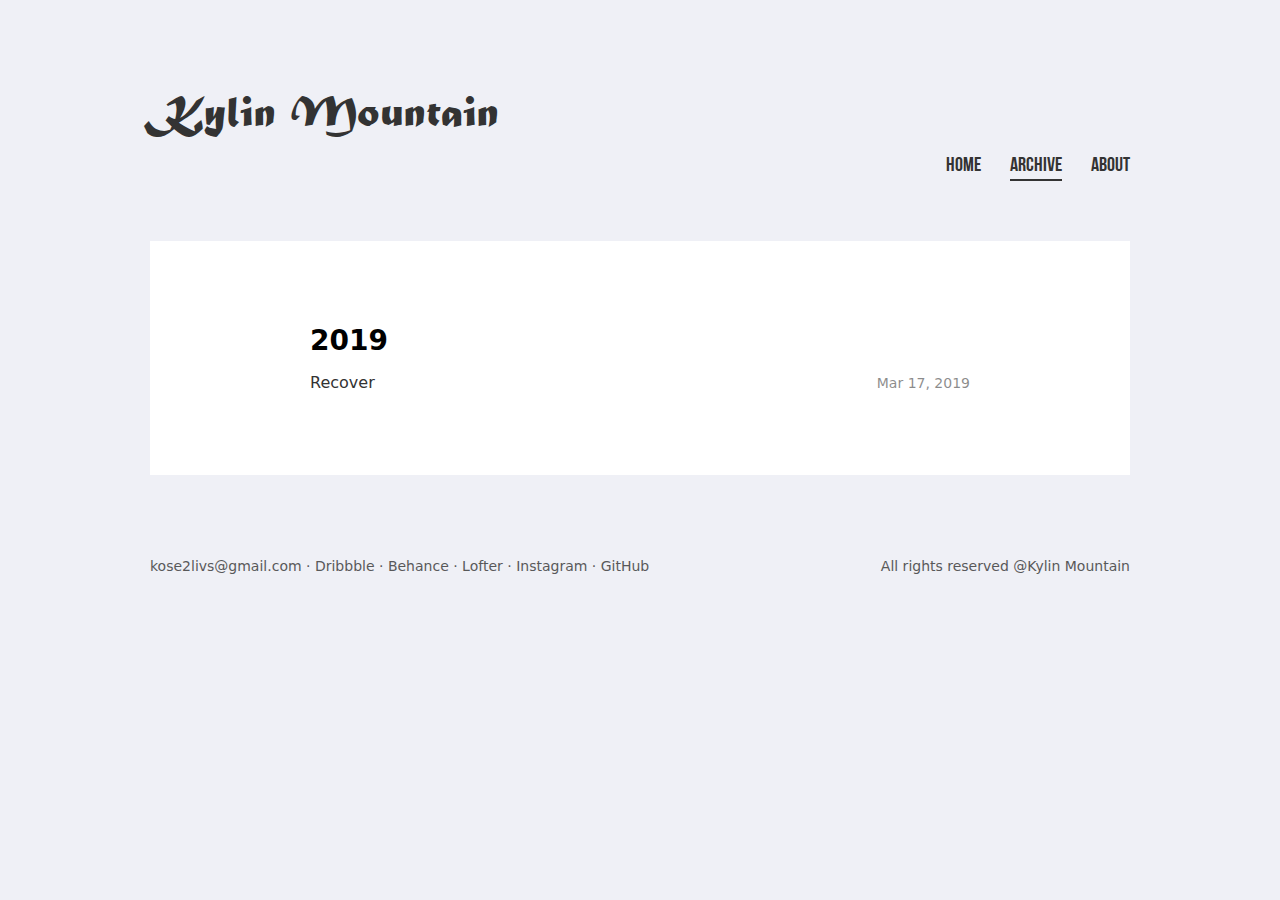
<file: archives/index.html>
<!DOCTYPE html>
<html>
<head><meta name="generator" content="Hexo 3.8.0">
  <meta charset="utf-8">
  
  <title>Archives | Kylin</title>
  <meta name="viewport" content="width=device-width, initial-scale=1, maximum-scale=1">
  <meta name="description" content="An AllStack Software Engineer">
<meta name="keywords" content="Android Spring 机器学习 Docker">
<meta property="og:type" content="website">
<meta property="og:title" content="Kylin">
<meta property="og:url" content="http://yoursite.com/archives/index.html">
<meta property="og:site_name" content="Kylin">
<meta property="og:description" content="An AllStack Software Engineer">
<meta property="og:locale" content="default">
<meta name="twitter:card" content="summary">
<meta name="twitter:title" content="Kylin">
<meta name="twitter:description" content="An AllStack Software Engineer">
  
  <link rel="stylesheet" href="../css/index.css">
  <link href="/css/vibrant-ink.css" type="text/css" rel="stylesheet">
<script src="https://cdn.staticfile.org/jquery/1.10.2/jquery.min.js"></script>
</head>
</html>
<body style="


  background-color: #eff0f6

">
  <div id="container">
    <nav id="nav">
  <header class="header">
    <a href="/" class="title">Kylin Mountain</a>
  </header>
  <div class="ctnWrap">
    <div class="icons">
      
        
          
            <a href="https://www.zhihu.com/people/mountain-kylin/activities" target="_blank" class="nav-icn iconfont icon-dribbble"></a>
          
        
          
            <a href="https://www.weibo.com/p/1005051841828133/home" target="_blank" class="nav-icn iconfont icon-behance"></a>
          
        
          
            <a href="https://www.kaggle.com/kylingu" target="_blank" class="nav-icn iconfont icon-lofter"></a>
          
        
          
            <a href="https://www.instagram.com/clovertuan/" target="_blank" class="nav-icn iconfont icon-instagram"></a>
          
        
          
            <a href="https://github.com/KylinGu" target="_blank" class="nav-icn iconfont icon-github"></a>
          
        
      
    </div>
    <div class="menu">
      
        
            <a href="../index.html" class="nav-menu ">HOME</a>
          
        
            <a href="../archives" class="nav-menu z-active">ARCHIVE</a>
          
        
            <a href="../about" class="nav-menu ">ABOUT</a>
          
        
      
    </div>
  </div>
</nav>
    <div id="main"><section class="archive">
  
  
    <section class="archive-category">
      <h1 class="title">2019</h1>
      <ul class="menu">
        
          <li>
            <a href="../2019/03/17/Recover/">Recover</a>
            <span class="date">Mar 17, 2019</span>
          </li>
        
      </ul>
    </section>
  
</section>

</div>
    <footer id="footer" class="f-cf">
  kose2livs@gmail.com
  
    
      
        · <a href="https://www.zhihu.com/people/mountain-kylin/activities" target="_blank" class="nav-icn">Dribbble</a>
      
    
      
        · <a href="https://www.weibo.com/p/1005051841828133/home" target="_blank" class="nav-icn">Behance</a>
      
    
      
        · <a href="https://www.kaggle.com/kylingu" target="_blank" class="nav-icn">Lofter</a>
      
    
      
        · <a href="https://www.instagram.com/clovertuan/" target="_blank" class="nav-icn">Instagram</a>
      
    
      
        · <a href="https://github.com/KylinGu" target="_blank" class="nav-icn">GitHub</a>
      
    
  
  <span class="copyright">All rights reserved @Kylin Mountain</span>

  

</footer>
  </div>

<script type="text/javascript" src="/scripts/prettify.js"></script>
  <script type="text/javascript">
	$(window).load(function(){
		$('pre').addClass('prettyprint').attr('style', 'overflow:auto;');
		prettyPrint();
	})
</script>	
</body>
</html>
</file>
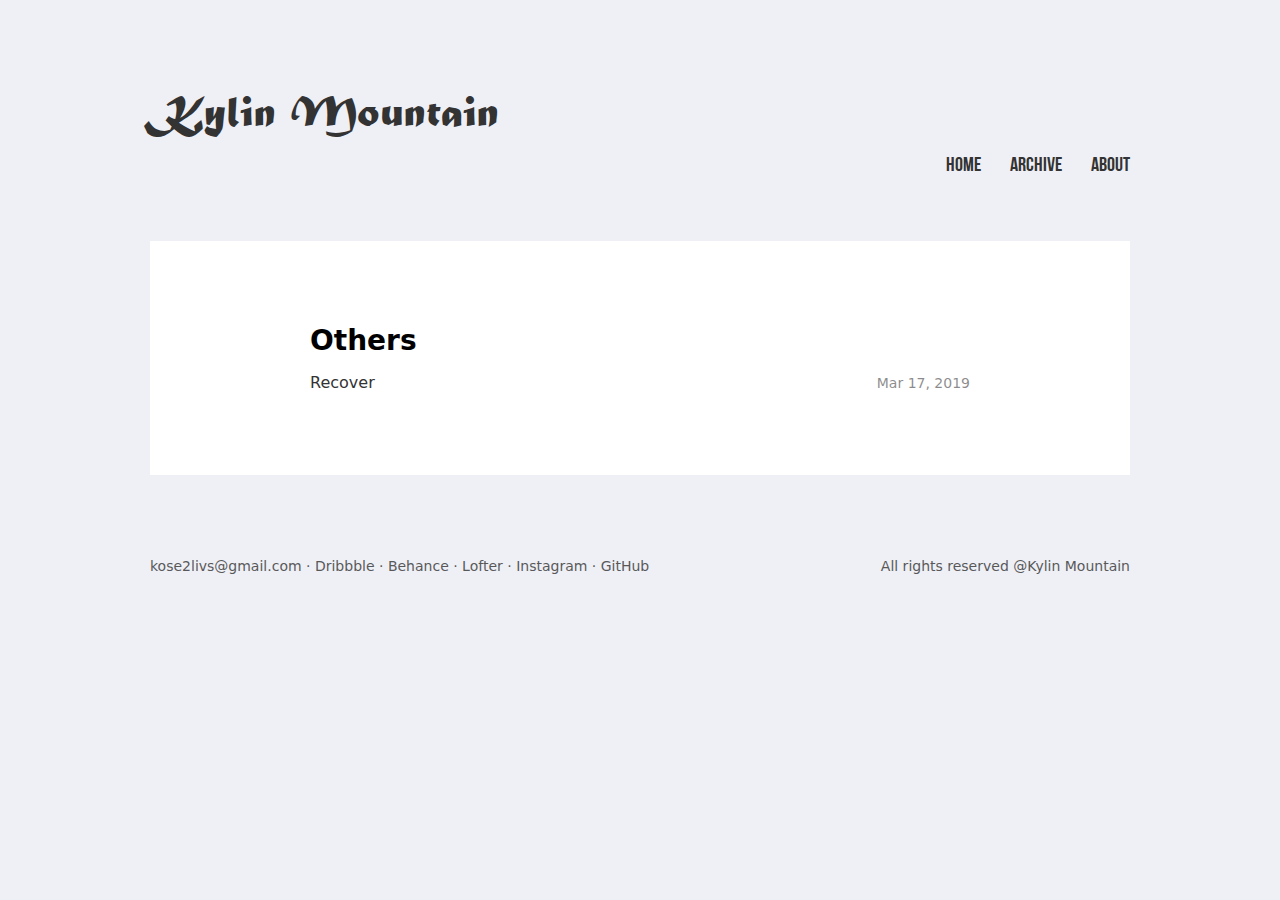
<file: categories/index.html>
<!DOCTYPE html>
<html>
<head><meta name="generator" content="Hexo 3.8.0">
  <meta charset="utf-8">
  
  <title>Kylin</title>
  <meta name="viewport" content="width=device-width, initial-scale=1, maximum-scale=1">
  <meta name="description" content="An AllStack Software Engineer">
<meta name="keywords" content="Android Spring 机器学习 Docker">
<meta property="og:type" content="website">
<meta property="og:title" content="Kylin">
<meta property="og:url" content="http://yoursite.com/categories/index.html">
<meta property="og:site_name" content="Kylin">
<meta property="og:description" content="An AllStack Software Engineer">
<meta property="og:locale" content="default">
<meta name="twitter:card" content="summary">
<meta name="twitter:title" content="Kylin">
<meta name="twitter:description" content="An AllStack Software Engineer">
  
  <link rel="stylesheet" href="../css/index.css">
  <link href="/css/vibrant-ink.css" type="text/css" rel="stylesheet">
<script src="https://cdn.staticfile.org/jquery/1.10.2/jquery.min.js"></script>
</head>
</html>
<body style="


  background-color: #eff0f6

">
  <div id="container">
    <nav id="nav">
  <header class="header">
    <a href="/" class="title">Kylin Mountain</a>
  </header>
  <div class="ctnWrap">
    <div class="icons">
      
        
          
            <a href="https://www.zhihu.com/people/mountain-kylin/activities" target="_blank" class="nav-icn iconfont icon-dribbble"></a>
          
        
          
            <a href="https://www.weibo.com/p/1005051841828133/home" target="_blank" class="nav-icn iconfont icon-behance"></a>
          
        
          
            <a href="https://www.kaggle.com/kylingu" target="_blank" class="nav-icn iconfont icon-lofter"></a>
          
        
          
            <a href="https://www.instagram.com/clovertuan/" target="_blank" class="nav-icn iconfont icon-instagram"></a>
          
        
          
            <a href="https://github.com/KylinGu" target="_blank" class="nav-icn iconfont icon-github"></a>
          
        
      
    </div>
    <div class="menu">
      
        
            <a href="../index.html" class="nav-menu ">HOME</a>
          
        
            <a href="../archives" class="nav-menu ">ARCHIVE</a>
          
        
            <a href="../about" class="nav-menu ">ABOUT</a>
          
        
      
    </div>
  </div>
</nav>
    <div id="main">
  
  <section class="archive">
    
      <section class="archive-category">
        <h1 class="title">Others</h1>
        <ul class="menu">
          
            <li>
              <a href="../2019/03/17/Recover/">Recover</a>
              <span class="date">Mar 17, 2019</span>
            </li>
          
        </ul>
      </section>
    
  </section>


</div>
    <footer id="footer" class="f-cf">
  kose2livs@gmail.com
  
    
      
        · <a href="https://www.zhihu.com/people/mountain-kylin/activities" target="_blank" class="nav-icn">Dribbble</a>
      
    
      
        · <a href="https://www.weibo.com/p/1005051841828133/home" target="_blank" class="nav-icn">Behance</a>
      
    
      
        · <a href="https://www.kaggle.com/kylingu" target="_blank" class="nav-icn">Lofter</a>
      
    
      
        · <a href="https://www.instagram.com/clovertuan/" target="_blank" class="nav-icn">Instagram</a>
      
    
      
        · <a href="https://github.com/KylinGu" target="_blank" class="nav-icn">GitHub</a>
      
    
  
  <span class="copyright">All rights reserved @Kylin Mountain</span>

  

</footer>
  </div>

<script type="text/javascript" src="/scripts/prettify.js"></script>
  <script type="text/javascript">
	$(window).load(function(){
		$('pre').addClass('prettyprint').attr('style', 'overflow:auto;');
		prettyPrint();
	})
</script>	
</body>
</html>
</file>
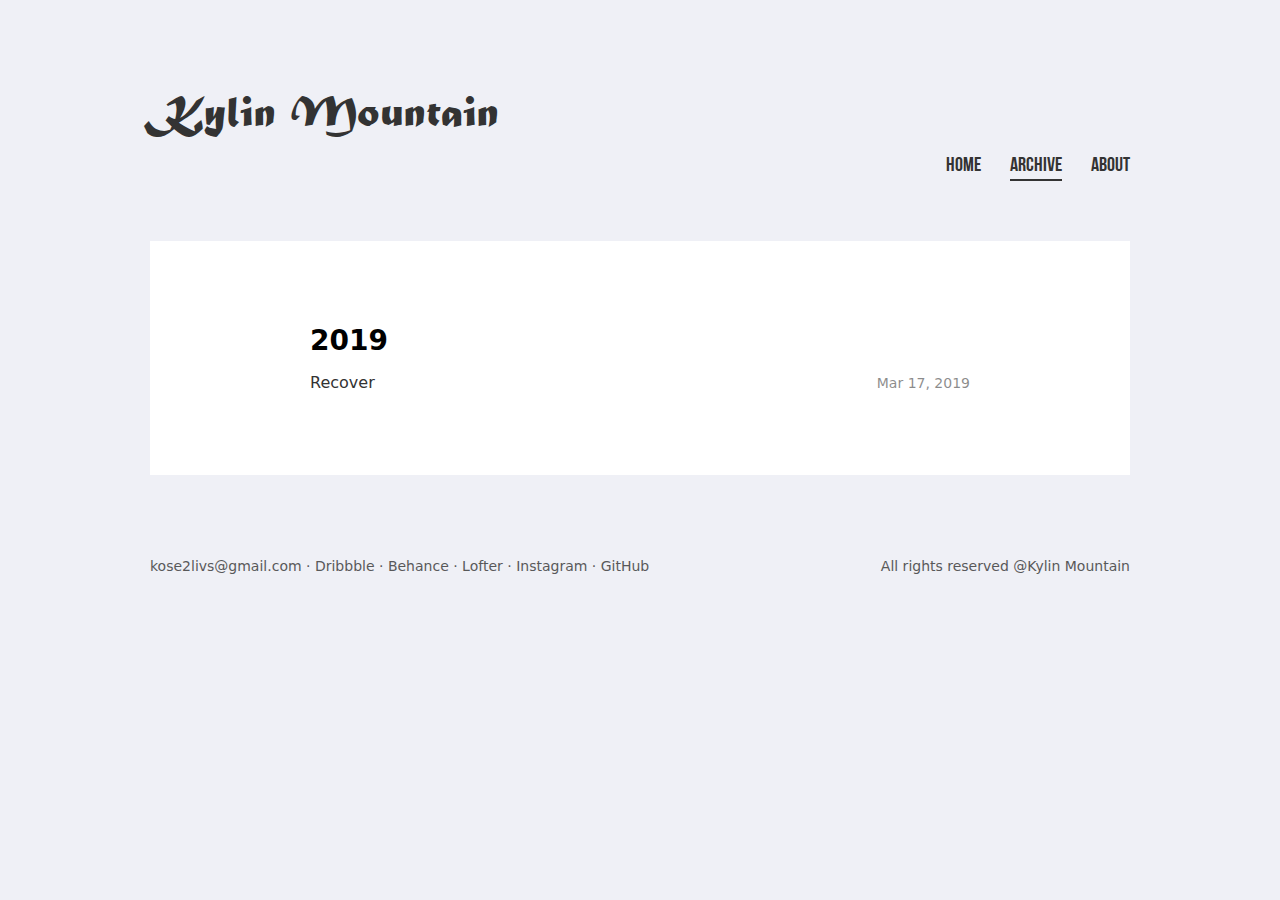
<file: archives/2019/index.html>
<!DOCTYPE html>
<html>
<head><meta name="generator" content="Hexo 3.8.0">
  <meta charset="utf-8">
  
  <title>Archives: 2019 | Kylin</title>
  <meta name="viewport" content="width=device-width, initial-scale=1, maximum-scale=1">
  <meta name="description" content="An AllStack Software Engineer">
<meta name="keywords" content="Android Spring 机器学习 Docker">
<meta property="og:type" content="website">
<meta property="og:title" content="Kylin">
<meta property="og:url" content="http://yoursite.com/archives/2019/index.html">
<meta property="og:site_name" content="Kylin">
<meta property="og:description" content="An AllStack Software Engineer">
<meta property="og:locale" content="default">
<meta name="twitter:card" content="summary">
<meta name="twitter:title" content="Kylin">
<meta name="twitter:description" content="An AllStack Software Engineer">
  
  <link rel="stylesheet" href="../../css/index.css">
  <link href="/css/vibrant-ink.css" type="text/css" rel="stylesheet">
<script src="https://cdn.staticfile.org/jquery/1.10.2/jquery.min.js"></script>
</head>
</html>
<body style="


  background-color: #eff0f6

">
  <div id="container">
    <nav id="nav">
  <header class="header">
    <a href="/" class="title">Kylin Mountain</a>
  </header>
  <div class="ctnWrap">
    <div class="icons">
      
        
          
            <a href="https://www.zhihu.com/people/mountain-kylin/activities" target="_blank" class="nav-icn iconfont icon-dribbble"></a>
          
        
          
            <a href="https://www.weibo.com/p/1005051841828133/home" target="_blank" class="nav-icn iconfont icon-behance"></a>
          
        
          
            <a href="https://www.kaggle.com/kylingu" target="_blank" class="nav-icn iconfont icon-lofter"></a>
          
        
          
            <a href="https://www.instagram.com/clovertuan/" target="_blank" class="nav-icn iconfont icon-instagram"></a>
          
        
          
            <a href="https://github.com/KylinGu" target="_blank" class="nav-icn iconfont icon-github"></a>
          
        
      
    </div>
    <div class="menu">
      
        
            <a href="../../index.html" class="nav-menu ">HOME</a>
          
        
            <a href="../../archives" class="nav-menu z-active">ARCHIVE</a>
          
        
            <a href="../../about" class="nav-menu ">ABOUT</a>
          
        
      
    </div>
  </div>
</nav>
    <div id="main"><section class="archive">
  
  
    <section class="archive-category">
      <h1 class="title">2019</h1>
      <ul class="menu">
        
          <li>
            <a href="../../2019/03/17/Recover/">Recover</a>
            <span class="date">Mar 17, 2019</span>
          </li>
        
      </ul>
    </section>
  
</section>

</div>
    <footer id="footer" class="f-cf">
  kose2livs@gmail.com
  
    
      
        · <a href="https://www.zhihu.com/people/mountain-kylin/activities" target="_blank" class="nav-icn">Dribbble</a>
      
    
      
        · <a href="https://www.weibo.com/p/1005051841828133/home" target="_blank" class="nav-icn">Behance</a>
      
    
      
        · <a href="https://www.kaggle.com/kylingu" target="_blank" class="nav-icn">Lofter</a>
      
    
      
        · <a href="https://www.instagram.com/clovertuan/" target="_blank" class="nav-icn">Instagram</a>
      
    
      
        · <a href="https://github.com/KylinGu" target="_blank" class="nav-icn">GitHub</a>
      
    
  
  <span class="copyright">All rights reserved @Kylin Mountain</span>

  

</footer>
  </div>

<script type="text/javascript" src="/scripts/prettify.js"></script>
  <script type="text/javascript">
	$(window).load(function(){
		$('pre').addClass('prettyprint').attr('style', 'overflow:auto;');
		prettyPrint();
	})
</script>	
</body>
</html>
</file>
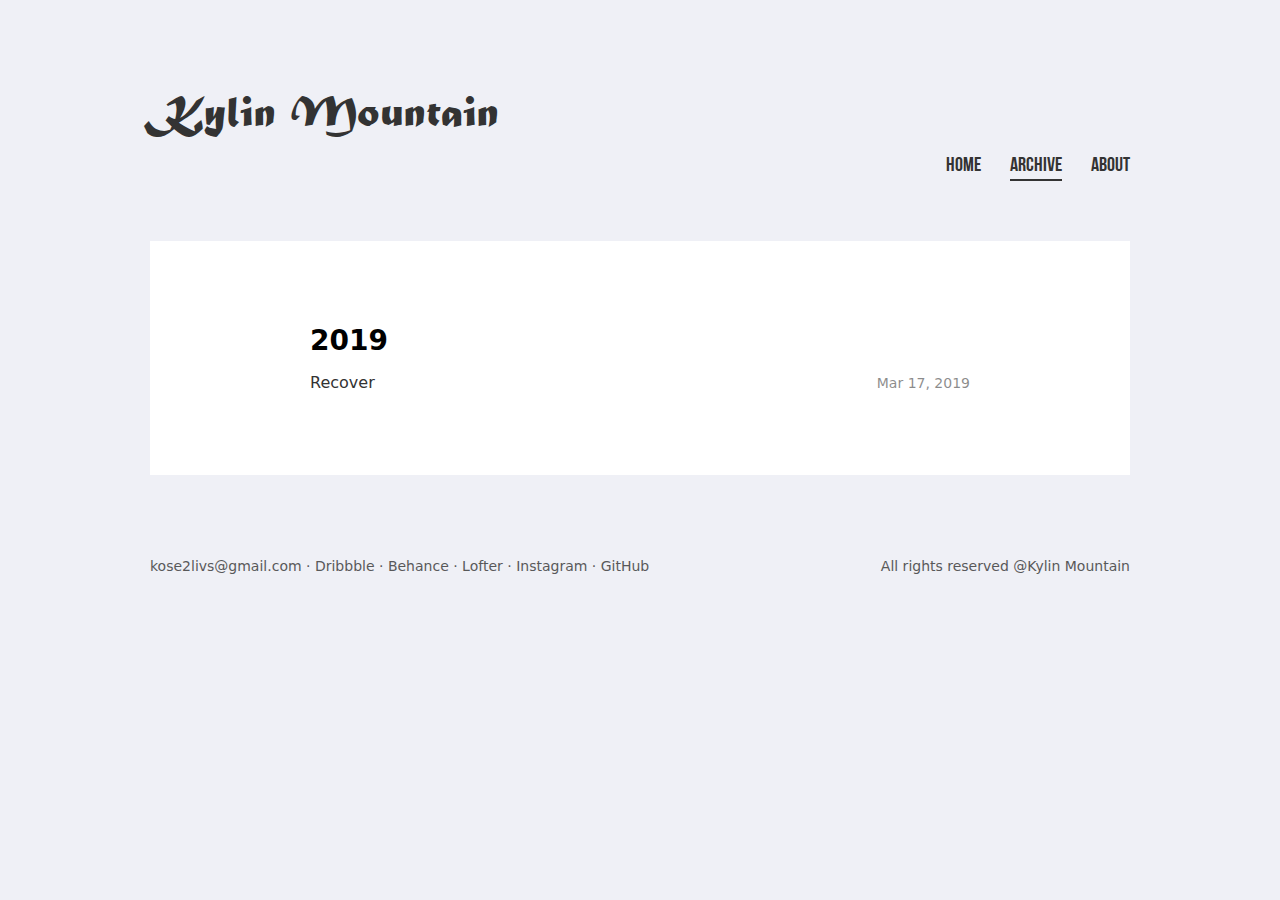
<file: archives/2019/03/index.html>
<!DOCTYPE html>
<html>
<head><meta name="generator" content="Hexo 3.8.0">
  <meta charset="utf-8">
  
  <title>Archives: 2019/3 | Kylin</title>
  <meta name="viewport" content="width=device-width, initial-scale=1, maximum-scale=1">
  <meta name="description" content="An AllStack Software Engineer">
<meta name="keywords" content="Android Spring 机器学习 Docker">
<meta property="og:type" content="website">
<meta property="og:title" content="Kylin">
<meta property="og:url" content="http://yoursite.com/archives/2019/03/index.html">
<meta property="og:site_name" content="Kylin">
<meta property="og:description" content="An AllStack Software Engineer">
<meta property="og:locale" content="default">
<meta name="twitter:card" content="summary">
<meta name="twitter:title" content="Kylin">
<meta name="twitter:description" content="An AllStack Software Engineer">
  
  <link rel="stylesheet" href="../../../css/index.css">
  <link href="/css/vibrant-ink.css" type="text/css" rel="stylesheet">
<script src="https://cdn.staticfile.org/jquery/1.10.2/jquery.min.js"></script>
</head>
</html>
<body style="


  background-color: #eff0f6

">
  <div id="container">
    <nav id="nav">
  <header class="header">
    <a href="/" class="title">Kylin Mountain</a>
  </header>
  <div class="ctnWrap">
    <div class="icons">
      
        
          
            <a href="https://www.zhihu.com/people/mountain-kylin/activities" target="_blank" class="nav-icn iconfont icon-dribbble"></a>
          
        
          
            <a href="https://www.weibo.com/p/1005051841828133/home" target="_blank" class="nav-icn iconfont icon-behance"></a>
          
        
          
            <a href="https://www.kaggle.com/kylingu" target="_blank" class="nav-icn iconfont icon-lofter"></a>
          
        
          
            <a href="https://www.instagram.com/clovertuan/" target="_blank" class="nav-icn iconfont icon-instagram"></a>
          
        
          
            <a href="https://github.com/KylinGu" target="_blank" class="nav-icn iconfont icon-github"></a>
          
        
      
    </div>
    <div class="menu">
      
        
            <a href="../../../index.html" class="nav-menu ">HOME</a>
          
        
            <a href="../../../archives" class="nav-menu z-active">ARCHIVE</a>
          
        
            <a href="../../../about" class="nav-menu ">ABOUT</a>
          
        
      
    </div>
  </div>
</nav>
    <div id="main"><section class="archive">
  
  
    <section class="archive-category">
      <h1 class="title">2019</h1>
      <ul class="menu">
        
          <li>
            <a href="../../../2019/03/17/Recover/">Recover</a>
            <span class="date">Mar 17, 2019</span>
          </li>
        
      </ul>
    </section>
  
</section>

</div>
    <footer id="footer" class="f-cf">
  kose2livs@gmail.com
  
    
      
        · <a href="https://www.zhihu.com/people/mountain-kylin/activities" target="_blank" class="nav-icn">Dribbble</a>
      
    
      
        · <a href="https://www.weibo.com/p/1005051841828133/home" target="_blank" class="nav-icn">Behance</a>
      
    
      
        · <a href="https://www.kaggle.com/kylingu" target="_blank" class="nav-icn">Lofter</a>
      
    
      
        · <a href="https://www.instagram.com/clovertuan/" target="_blank" class="nav-icn">Instagram</a>
      
    
      
        · <a href="https://github.com/KylinGu" target="_blank" class="nav-icn">GitHub</a>
      
    
  
  <span class="copyright">All rights reserved @Kylin Mountain</span>

  

</footer>
  </div>

<script type="text/javascript" src="/scripts/prettify.js"></script>
  <script type="text/javascript">
	$(window).load(function(){
		$('pre').addClass('prettyprint').attr('style', 'overflow:auto;');
		prettyPrint();
	})
</script>	
</body>
</html>
</file>
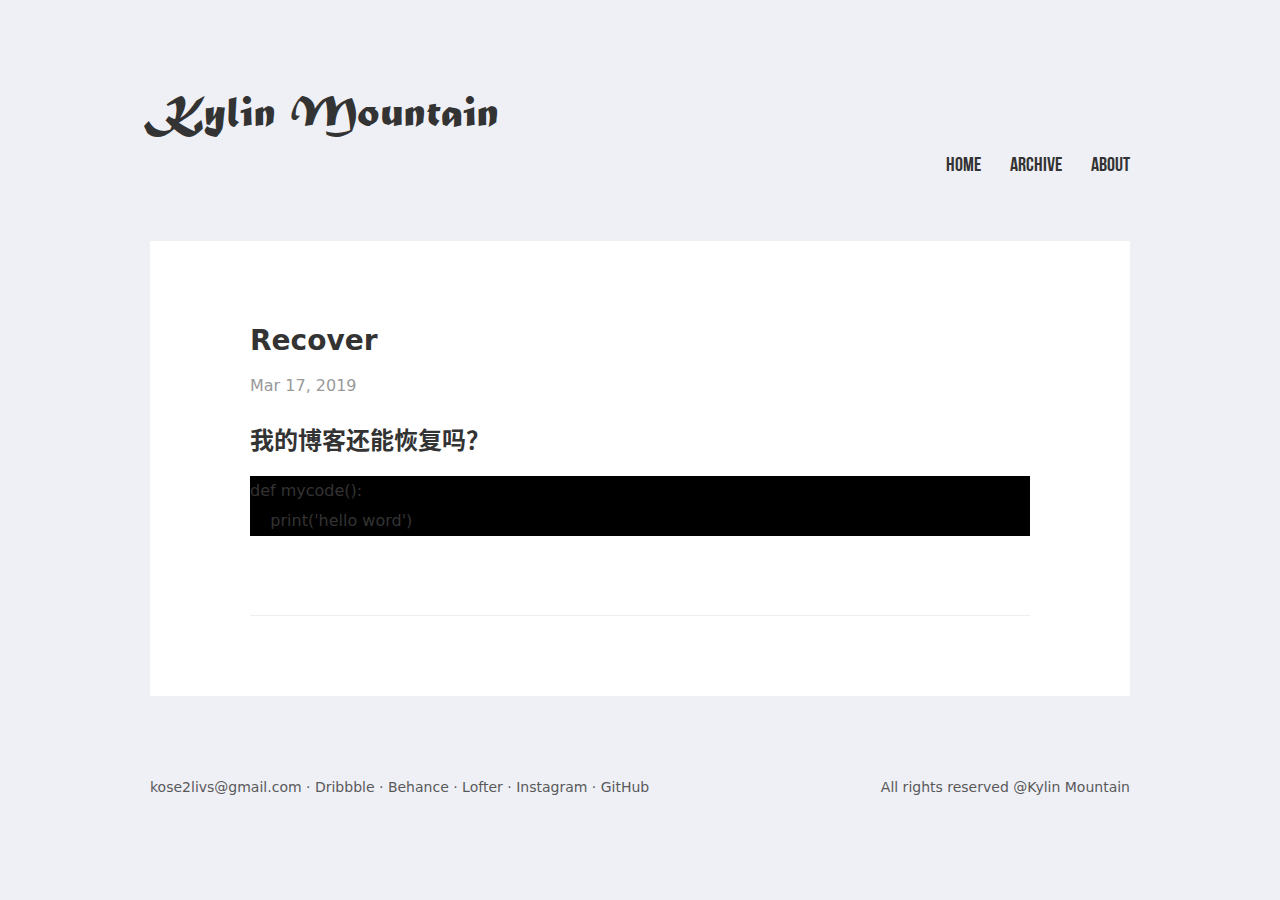
<file: 2019/03/17/Recover/index.html>
<!DOCTYPE html>
<html>
<head><meta name="generator" content="Hexo 3.8.0">
  <meta charset="utf-8">
  
  <title>Recover | Kylin</title>
  <meta name="viewport" content="width=device-width, initial-scale=1, maximum-scale=1">
  <meta name="description" content="我的博客还能恢复吗？def mycode():     print(&amp;#39;hello word&amp;#39;)">
<meta name="keywords" content="Android Spring 机器学习 Docker">
<meta property="og:type" content="article">
<meta property="og:title" content="Recover">
<meta property="og:url" content="http://yoursite.com/2019/03/17/Recover/index.html">
<meta property="og:site_name" content="Kylin">
<meta property="og:description" content="我的博客还能恢复吗？def mycode():     print(&amp;#39;hello word&amp;#39;)">
<meta property="og:locale" content="default">
<meta property="og:updated_time" content="2019-03-17T04:10:03.213Z">
<meta name="twitter:card" content="summary">
<meta name="twitter:title" content="Recover">
<meta name="twitter:description" content="我的博客还能恢复吗？def mycode():     print(&amp;#39;hello word&amp;#39;)">
  
  <link rel="stylesheet" href="../../../../css/index.css">
  <link href="/css/vibrant-ink.css" type="text/css" rel="stylesheet">
<script src="https://cdn.staticfile.org/jquery/1.10.2/jquery.min.js"></script>
</head>
</html>
<body style="


  background-color: #eff0f6

">
  <div id="container">
    <nav id="nav">
  <header class="header">
    <a href="/" class="title">Kylin Mountain</a>
  </header>
  <div class="ctnWrap">
    <div class="icons">
      
        
          
            <a href="https://www.zhihu.com/people/mountain-kylin/activities" target="_blank" class="nav-icn iconfont icon-dribbble"></a>
          
        
          
            <a href="https://www.weibo.com/p/1005051841828133/home" target="_blank" class="nav-icn iconfont icon-behance"></a>
          
        
          
            <a href="https://www.kaggle.com/kylingu" target="_blank" class="nav-icn iconfont icon-lofter"></a>
          
        
          
            <a href="https://www.instagram.com/clovertuan/" target="_blank" class="nav-icn iconfont icon-instagram"></a>
          
        
          
            <a href="https://github.com/KylinGu" target="_blank" class="nav-icn iconfont icon-github"></a>
          
        
      
    </div>
    <div class="menu">
      
        
            <a href="../../../../index.html" class="nav-menu ">HOME</a>
          
        
            <a href="../../../../archives" class="nav-menu ">ARCHIVE</a>
          
        
            <a href="../../../../about" class="nav-menu ">ABOUT</a>
          
        
      
    </div>
  </div>
</nav>
    <div id="main"><section class="article">
  <h2 class="title">Recover</h2>
  <p class="sub">Mar 17, 2019</p>
  <article class="content">
    <h1 id="我的博客还能恢复吗？"><a href="#我的博客还能恢复吗？" class="headerlink" title="我的博客还能恢复吗？"></a>我的博客还能恢复吗？</h1><pre><code class="python">def mycode():
    print(&#39;hello word&#39;)
</code></pre>

  </article>
  <footer class="f-cf">
    
    
  </footer>
</section></div>
    <footer id="footer" class="f-cf">
  kose2livs@gmail.com
  
    
      
        · <a href="https://www.zhihu.com/people/mountain-kylin/activities" target="_blank" class="nav-icn">Dribbble</a>
      
    
      
        · <a href="https://www.weibo.com/p/1005051841828133/home" target="_blank" class="nav-icn">Behance</a>
      
    
      
        · <a href="https://www.kaggle.com/kylingu" target="_blank" class="nav-icn">Lofter</a>
      
    
      
        · <a href="https://www.instagram.com/clovertuan/" target="_blank" class="nav-icn">Instagram</a>
      
    
      
        · <a href="https://github.com/KylinGu" target="_blank" class="nav-icn">GitHub</a>
      
    
  
  <span class="copyright">All rights reserved @Kylin Mountain</span>

  

</footer>
  </div>

<script type="text/javascript" src="/scripts/prettify.js"></script>
  <script type="text/javascript">
	$(window).load(function(){
		$('pre').addClass('prettyprint').attr('style', 'overflow:auto;');
		prettyPrint();
	})
</script>	
</body>
</html>
</file>
<file: css/vibrant-ink.css>
/*! Color themes for Google Code Prettify | MIT License | github.com/jmblog/color-themes-for-google-code-prettify */
.prettyprint {
  background: #000;
  font-family: Menlo, "Bitstream Vera Sans Mono", "DejaVu Sans Mono", Monaco, Consolas, monospace;
  border: 0 !important;
}

.pln {
  color: #fff;
}

/* Specify class=linenums on a pre to get line numbering */
ol.linenums {
  margin-top: 0;
  margin-bottom: 0;
  color: #666666;
}

li.L0,
li.L1,
li.L2,
li.L3,
li.L4,
li.L5,
li.L6,
li.L7,
li.L8,
li.L9 {
  padding-left: 1em;
  background-color: #000;
  list-style-type: decimal;
}

@media screen {

  /* string content */

  .str {
    color: #6f0;
  }

  /* keyword */

  .kwd {
    color: #f60;
  }

  /* comment */

  .com {
    color: #93c;
  }

  /* type name */

  .typ {
    color: #458;
  }

  /* literal value */

  .lit {
    color: #458;
  }

  /* punctuation */

  .pun {
    color: #fff;
  }

  /* lisp open bracket */

  .opn {
    color: #fff;
  }

  /* lisp close bracket */

  .clo {
    color: #fff;
  }

  /* markup tag name */

  .tag {
    color: #fff;
  }

  /* markup attribute name */

  .atn {
    color: #9c9;
  }

  /* markup attribute value */

  .atv {
    color: #6f0;
  }

  /* declaration */

  .dec {
    color: #fff;
  }

  /* variable name */

  .var {
    color: #fff;
  }

  /* function name */

  .fun {
    color: #fc0;
  }
}
</file>
<file: css/index.css>
@import url(reset.css);
#container {
  max-width: 980px;
  margin: 90px auto 75px;
  padding: 0 15px; }
  @media screen and (max-width: 600px) {
    #container {
      margin-top: 20px;
      margin-bottom: 20px; } }

#panel {
  background-color: white; }

a {
  color: #333;
  text-decoration: none; }
  a:hover {
    opacity: .7; }

body {
  font-family: -apple-system, system-ui, "Helvetica Neue", "PingFang SC", "Microsoft YaHei", "Source Han Sans SC", "Noto Sans CJK SC", "WenQuanYi Micro Hei", sans-serif; }

@font-face {
  font-family: 'BebasNeue';
  src: url("/fonts/BebasNeue.otf"); }

@font-face {
  font-family: 'MaturaScriptCapitals';
  src: url("/fonts/MaturaMTScriptCapitals.ttf"); }

@font-face {
  font-family: 'iconfont';
  /* project id 861369 */
  src: url("//at.alicdn.com/t/font_861369_9voy0xmnmvl.eot");
  src: url("//at.alicdn.com/t/font_861369_9voy0xmnmvl.eot?#iefix") format("embedded-opentype"), url("//at.alicdn.com/t/font_861369_9voy0xmnmvl.woff") format("woff"), url("//at.alicdn.com/t/font_861369_9voy0xmnmvl.ttf") format("truetype"), url("//at.alicdn.com/t/font_861369_9voy0xmnmvl.svg#iconfont") format("svg"); }

.iconfont {
  font-family: "iconfont" !important;
  font-size: 16px;
  font-style: normal;
  -webkit-font-smoothing: antialiased;
  -webkit-text-stroke-width: 0.2px;
  -moz-osx-font-smoothing: grayscale; }
  .iconfont.icon-zhihu::before {
    content: '\e919'; }
  .iconfont.icon-lofter::before {
    content: '\e63c'; }
  .iconfont.icon-instagram::before {
    content: '\e626'; }
  .iconfont.icon-dribbble::before {
    content: '\e6c3'; }
  .iconfont.icon-github::before {
    content: '\e799'; }
  .iconfont.icon-arrow-left::before {
    content: '\e91a'; }
  .iconfont.icon-arrow-right::before {
    content: '\e636'; }

.f-fl {
  float: left; }

.f-fr {
  float: right; }

.f-cf::after {
  content: '';
  display: block;
  height: 0;
  visibility: hidden;
  clear: both; }

#nav {
  margin-bottom: 64px; }
  #nav > .header {
    margin-bottom: 10px; }
    #nav > .header > .title {
      font-size: 45px;
      line-height: 53px;
      color: #333;
      font-family: MaturaScriptCapitals; }
      #nav > .header > .title:hover {
        opacity: .7; }
  #nav > .ctnWrap {
    display: flex;
    flex-wrap: wrap;
    justify-content: space-between; }
    #nav > .ctnWrap > .menu {
      text-align: right; }
    @media screen and (max-width: 600px) {
      #nav > .ctnWrap {
        flex-direction: column; }
        #nav > .ctnWrap > .menu {
          text-align: center;
          margin-top: 10px; } }
  #nav .nav-menu {
    font-family: BebasNeue;
    font-size: 20px;
    line-height: 24px;
    color: #333;
    margin-left: 24px; }
    #nav .nav-menu:first-child {
      margin-left: 0; }
    #nav .nav-menu.z-active {
      position: relative; }
      #nav .nav-menu.z-active::after {
        content: '';
        position: absolute;
        left: 0;
        right: 0;
        bottom: -4px;
        height: 2px;
        background-color: #333; }
    @media screen and (max-width: 600px) {
      #nav .nav-menu {
        margin-left: 10px;
        font-size: 18px; } }
  #nav .nav-icn {
    margin-right: 15px;
    line-height: 24px; }
    #nav .nav-icn:last-child {
      margin-right: 0; }
  @media screen and (max-width: 600px) {
    #nav {
      text-align: center;
      margin-bottom: 20px; }
      #nav > .ctnWrap {
        justify-content: space-around; } }

#footer {
  margin-top: 80px;
  font-size: 14px;
  line-height: 22px;
  opacity: 0.8;
  color: #333; }
  #footer .copyright {
    float: right; }
  @media screen and (max-width: 800px) {
    #footer {
      margin-top: 20px;
      text-align: center; }
      #footer .copyright {
        display: block;
        float: none; } }

.pagination {
  padding: 20px;
  background-color: white;
  text-align: center; }
  .pagination > .prev, .pagination > .next {
    margin: 0 10px; }
  .pagination > .page-number {
    margin: 0 10px; }
    .pagination > .page-number.current {
      text-decoration: underline; }

.project-card {
  display: flex;
  justify-content: space-between;
  align-items: center;
  padding: 80px 100px;
  margin: 40px 0;
  background-color: white;
  color: #333; }
  .project-card > .imgWrap {
    width: 320px;
    height: 240px;
    margin-right: 40px;
    background-color: #f8f8f8; }
    .project-card > .imgWrap > img {
      width: 100%;
      height: 100%; }
  .project-card > .ctnWrap {
    flex: 1; }
    .project-card > .ctnWrap > .title {
      font-weight: 600;
      font-size: 28px;
      line-height: 40px; }
      .project-card > .ctnWrap > .title:hover {
        opacity: 1;
        color: #f0534e; }
    .project-card > .ctnWrap > .desc {
      font-size: 16px;
      line-height: 30px;
      margin-top: 20px;
      margin-bottom: 15px; }
    .project-card > .ctnWrap > .sub {
      font-size: 16px;
      line-height: 30px;
      opacity: .5; }
  .project-card.project-card-continuous {
    flex-direction: row-reverse;
    margin: 0;
    position: relative; }
    .project-card.project-card-continuous > .imgWrap {
      margin-right: 0;
      margin-left: 40px; }
    .project-card.project-card-continuous::after {
      content: '';
      position: absolute;
      left: 100px;
      right: 100px;
      bottom: 0;
      height: 1px;
      background-color: #e5e5e5; }
    @media screen and (max-width: 600px) {
      .project-card.project-card-continuous {
        flex-direction: column;
        padding: 20px; }
        .project-card.project-card-continuous > .imgWrap {
          margin-left: 0;
          margin-bottom: 20px; }
        .project-card.project-card-continuous::after {
          left: 20px;
          right: 20px; } }
  @media screen and (max-width: 600px) {
    .project-card {
      flex-direction: column;
      padding: 20px;
      margin: 10px 0; }
      .project-card > .imgWrap {
        margin-left: 0;
        margin-right: 0;
        margin-bottom: 20px;
        width: 100%; } }

.article {
  margin: 64px 0 80px;
  padding: 80px 100px 0;
  background-color: white;
  color: #333;
  font-size: 16px;
  line-height: 30px; }
  .article > .title {
    font-size: 28px;
    line-height: 40px;
    margin-bottom: 10px;
    font-weight: 600; }
  .article > .sub {
    opacity: .5;
    margin-bottom: 20px; }
  .article > .content {
    padding-bottom: 64px; }
    .article > .content h1, .article > .content h2, .article > .content h3, .article > .content h4, .article > .content h5 {
      font-size: 24px;
      font-weight: 600;
      line-height: 40px;
      margin-bottom: 15px; }
    .article > .content p {
      font-size: 16px;
      line-height: 30px;
      margin-bottom: 15px; }
    .article > .content pre, .article > .content .highlight {
      overflow: auto;
      padding: 0;
      margin-bottom: 15px;
      color: #333;
      background: #000; }
      .article > .content pre .gutter, .article > .content .highlight .gutter {
        text-align: right; }
        .article > .content pre .gutter pre, .article > .content .highlight .gutter pre {
          background-color: #000;
          padding: 0 10px; }
      .article > .content pre .code, .article > .content .highlight .code {
        padding: 0 10px; }
    .article > .content ul, .article > .content ol {
      margin: 15px 0;
      margin-left: 15px; }
      .article > .content ul > li, .article > .content ol > li {
        padding-left: 20px;
        position: relative; }
        .article > .content ul > li::before, .article > .content ol > li::before {
          content: '';
          position: absolute;
          left: 0;
          top: 15px;
          margin-top: -3px;
          width: 6px;
          height: 6px;
          border-radius: 100%;
          background-color: #444; }
    .article > .content a {
      color: #f0534e; }
    .article > .content strong {
      font-weight: 600; }
    .article > .content figure > img {
      display: block; }
    .article > .content figcaption {
      font-size: 14px; }
    .article > .content blockquote {
      border-left: 4px solid #ddd;
      color: #7a7a7a;
      border-left: 5px solid #ccc;
      padding-left: 15px;
      font-size: 16px;
      margin-bottom: 15px; }
      .article > .content blockquote > :last-child {
        margin-bottom: 0; }
    .article > .content * {
      max-width: 100%; }
  .article > footer {
    padding: 40px 0;
    border-top: solid 1px #eee; }
    .article > footer > .link {
      font-size: 16px;
      line-height: 22px;
      max-width: 50%; }
  @media screen and (max-width: 600px) {
    .article {
      padding: 20px 20px 0;
      margin: 20px 0; }
      .article > footer {
        padding: 10px 0; } }

.archive {
  padding: 80px 160px;
  background-color: white; }
  @media screen and (max-width: 600px) {
    .archive {
      padding: 20px; } }

.archive-category > .title {
  font-size: 28px;
  line-height: 40px;
  font-weight: 600; }

.archive-category > .menu {
  margin-bottom: 70px; }
  .archive-category > .menu > li {
    margin-top: 10px;
    font-size: 16px;
    line-height: 24px;
    display: flex;
    justify-content: space-between;
    line-height: 24px; }
    .archive-category > .menu > li > a:hover {
      opacity: 1;
      color: #f0534e; }
    .archive-category > .menu > li > span {
      opacity: .45;
      font-size: 14px;
      min-width: 90px;
      text-align: right; }

.archive-category:last-child > .menu {
  margin-bottom: 0; }

.about {
  background-color: white;
  min-height: 300px;
  padding: 80px;
  font-size: 16px;
  line-height: 30px; }

.tagcloud {
  background-color: white;
  padding: 60px; }
  .tagcloud > a {
    display: inline-block;
    padding: 10px; }
</file>
